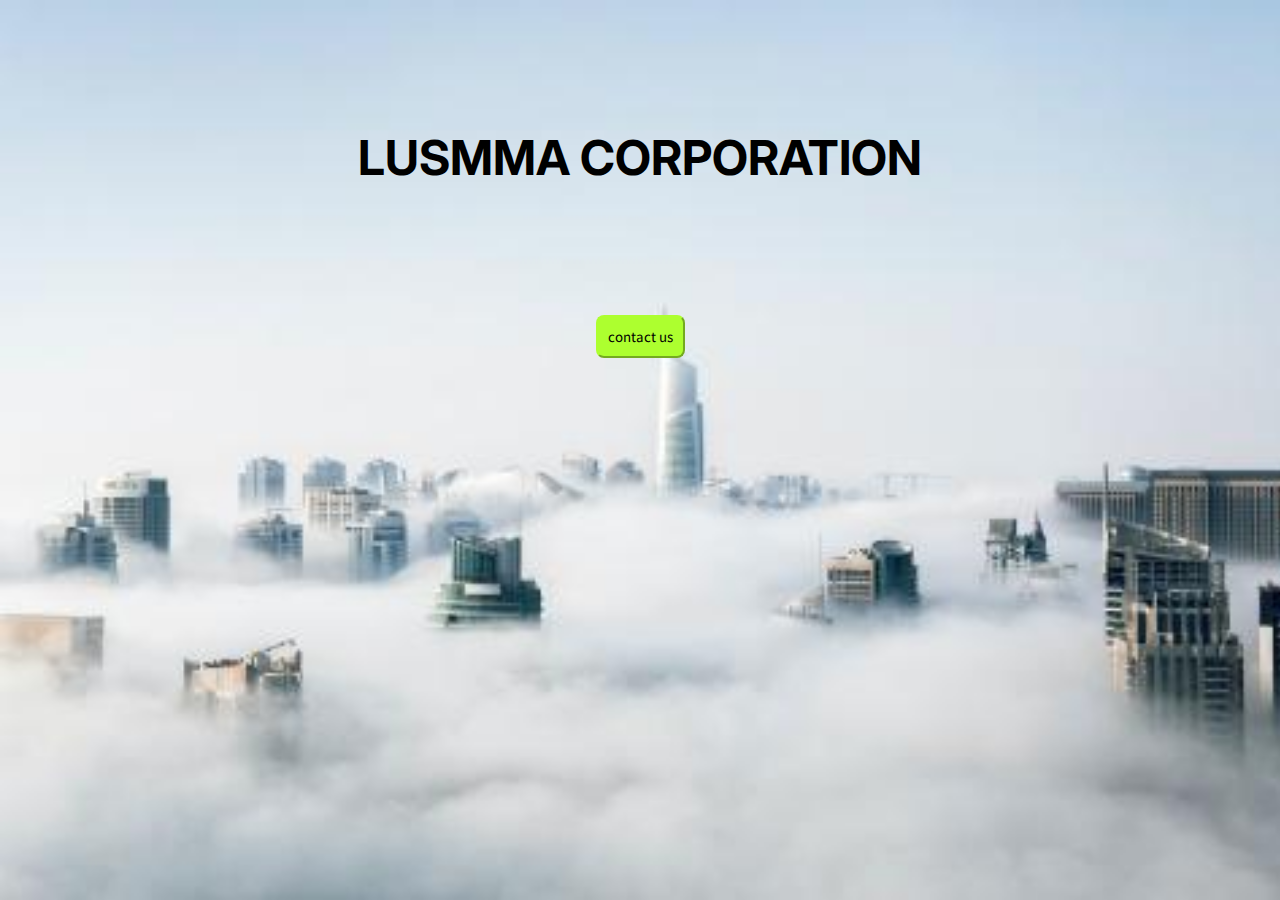
<file: index.html>
<!DOCTYPE html>
<html lang="en">
<head>
    <meta charset="UTF-8">
    <meta name="viewport" content="width=device-width, initial-scale=1.0">
    <title>Document</title>
    <link rel="stylesheet" href="style.css">
</head>
<body>
    <div class="container1">
    <!--companyname-->
    <div class="header">
        <h1 class="compName">LUSMMA CORPORATION</h1>
    </div>

    <!--button-->
    <div class="btn">
        <a href="contactform.html">
            <button class="contactBtn">contact us</button>
        </a>
    </div>
    </div>
</body>
</html>
</file>
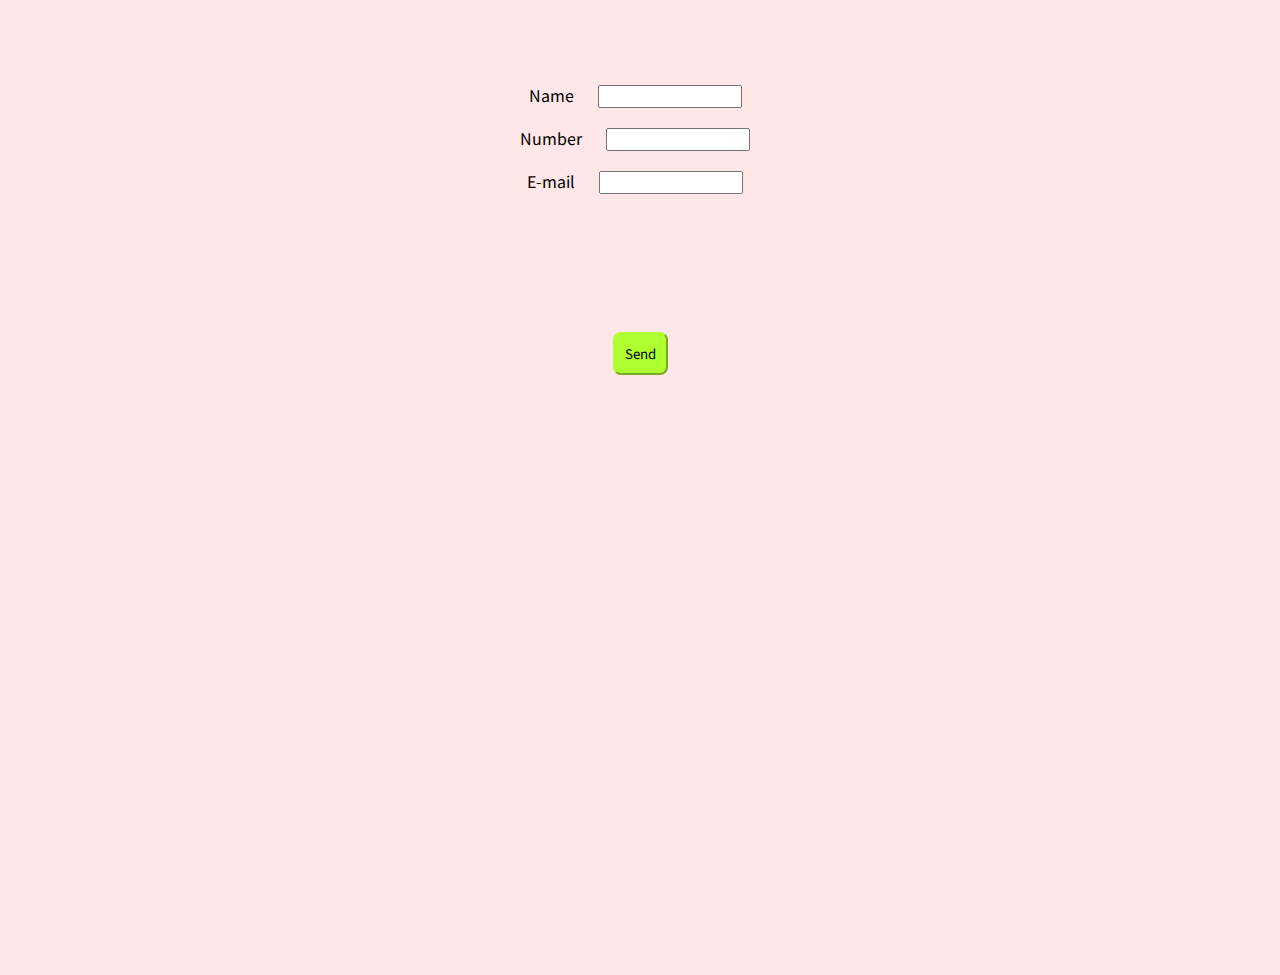
<file: contactform.html>
<!DOCTYPE html>
<html lang="en">
<head>
    <meta charset="UTF-8">
    <meta http-equiv="X-UA-Compatible" content="IE=edge">
    <meta name="viewport" content="width=device-width, initial-scale=1.0">
    <link rel="stylesheet" href="style.css">
    <title>Document</title>
</head>
<body>
    
    <title>Contact us</title>
</head>
<body>
    <div class="container2">
        <label for="visitor-name">Name</label>
        <input type="text" id="visitor-name">
        <br>
        <label for="phone-number">Number</label>
        <input type="tel" id="phone-number">
        <br>
        <label for="email">E-mail</label>
        <input type="email" id="email">
        <br>
        <button>Send</button>
    </div>
</body>
</html>
</file>
<file: style.css>
@import url('https://fonts.googleapis.com/css2?family=Inter:wght@500&family=Noto+Sans+TC:wght@300&display=swap');
/*
font-family: 'Inter', sans-serif;
font-family: 'Noto Sans TC', sans-serif;
*/

*{
    padding:0px;
    margin: 0px;
}

.container1{
    text-align: center;
    background-image: url("bg.jpg");
    width: 100%;
    height: 100vh;
    background-repeat: no-repeat;
    background-size: cover;
}

.header{
    padding-top: 10%;
    justify-content: center;
    font-size: x-large;
    font-family: 'Inter', sans-serif;

}

.container2{
    padding-top: 75px;
    background-color: #FFE7E7;
    width: 100%;
    height: 100vh;
    text-align: center;
}

.container2 > label{
    padding-right:10px;
    padding-top: 300px;
    font-family: 'Noto Sans TC', sans-serif;
}
.container2 input{
    margin:10px;
    font-family: 'Noto Sans TC', sans-serif;
}


button{
    margin-top: 10%;
    background-color: greenyellow;
    padding: 10px;
    border-radius: 8px;
    border-color: greenyellow;
    font-family: 'Noto Sans TC', sans-serif;
}
</file>
